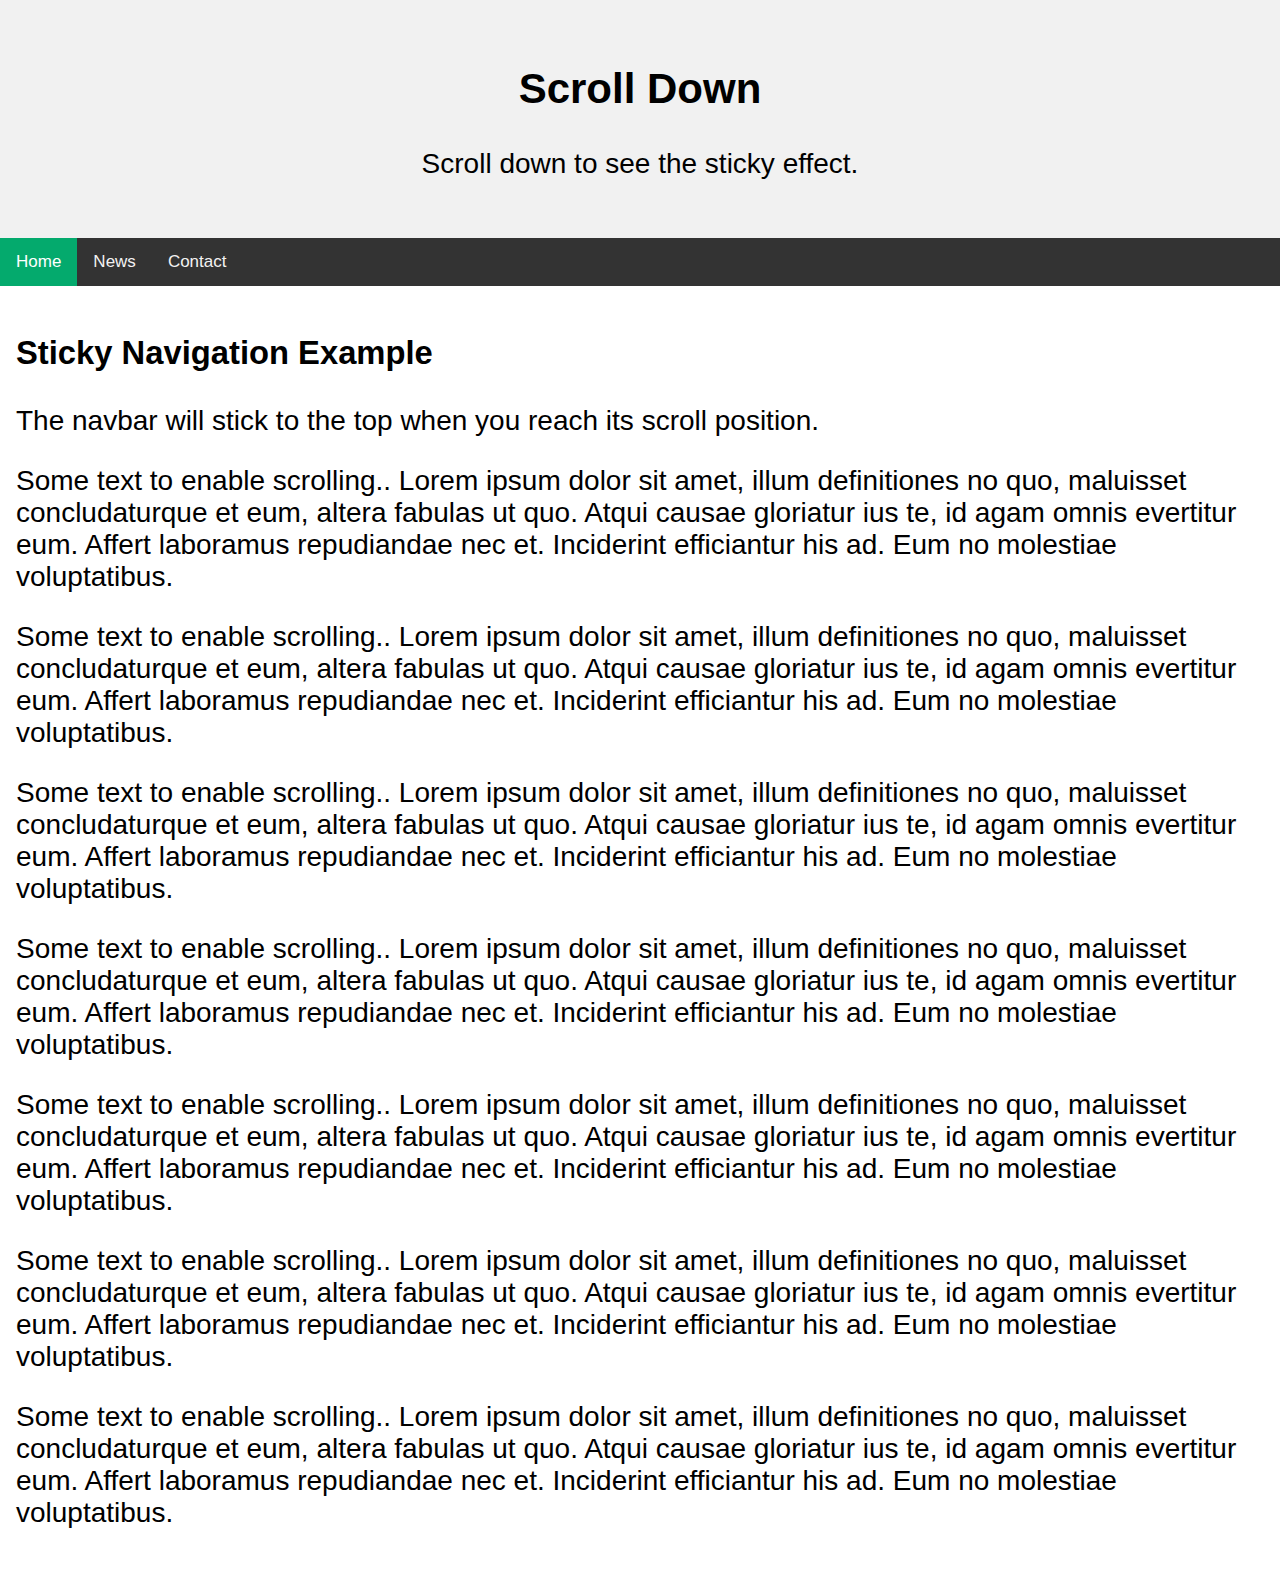
<file: 04 - Sticky navbar on scroll/index.html>
<!DOCTYPE html>
<html lang="en">
<head>
    <meta charset="UTF-8">
    <meta name="viewport" content="width=device-width, initial-scale=1.0">
    <title>Sticky nav bar on scroll</title>
    <link rel="stylesheet" href="style.css">
</head>
<body>
    <div class="header">
  <h2>Scroll Down</h2>
  <p>Scroll down to see the sticky effect.</p>
</div>

<div id="navbar">
  <a class="active" href="javascript:void(0)">Home</a>
  <a href="javascript:void(0)">News</a>
  <a href="javascript:void(0)">Contact</a>
</div>

<div class="content">
  <h3>Sticky Navigation Example</h3>
  <p>The navbar will stick to the top when you reach its scroll position.</p>
  <p>Some text to enable scrolling.. Lorem ipsum dolor sit amet, illum definitiones no quo, maluisset concludaturque et eum, altera fabulas ut quo. Atqui causae gloriatur ius te, id agam omnis evertitur eum. Affert laboramus repudiandae nec et. Inciderint efficiantur his ad. Eum no molestiae voluptatibus.</p>
  <p>Some text to enable scrolling.. Lorem ipsum dolor sit amet, illum definitiones no quo, maluisset concludaturque et eum, altera fabulas ut quo. Atqui causae gloriatur ius te, id agam omnis evertitur eum. Affert laboramus repudiandae nec et. Inciderint efficiantur his ad. Eum no molestiae voluptatibus.</p>
  <p>Some text to enable scrolling.. Lorem ipsum dolor sit amet, illum definitiones no quo, maluisset concludaturque et eum, altera fabulas ut quo. Atqui causae gloriatur ius te, id agam omnis evertitur eum. Affert laboramus repudiandae nec et. Inciderint efficiantur his ad. Eum no molestiae voluptatibus.</p>
  <p>Some text to enable scrolling.. Lorem ipsum dolor sit amet, illum definitiones no quo, maluisset concludaturque et eum, altera fabulas ut quo. Atqui causae gloriatur ius te, id agam omnis evertitur eum. Affert laboramus repudiandae nec et. Inciderint efficiantur his ad. Eum no molestiae voluptatibus.</p>
  <p>Some text to enable scrolling.. Lorem ipsum dolor sit amet, illum definitiones no quo, maluisset concludaturque et eum, altera fabulas ut quo. Atqui causae gloriatur ius te, id agam omnis evertitur eum. Affert laboramus repudiandae nec et. Inciderint efficiantur his ad. Eum no molestiae voluptatibus.</p>
  <p>Some text to enable scrolling.. Lorem ipsum dolor sit amet, illum definitiones no quo, maluisset concludaturque et eum, altera fabulas ut quo. Atqui causae gloriatur ius te, id agam omnis evertitur eum. Affert laboramus repudiandae nec et. Inciderint efficiantur his ad. Eum no molestiae voluptatibus.</p>
  <p>Some text to enable scrolling.. Lorem ipsum dolor sit amet, illum definitiones no quo, maluisset concludaturque et eum, altera fabulas ut quo. Atqui causae gloriatur ius te, id agam omnis evertitur eum. Affert laboramus repudiandae nec et. Inciderint efficiantur his ad. Eum no molestiae voluptatibus.</p>
</div>

<script>
window.onscroll = function() {myFunction()};

var navbar = document.getElementById("navbar");
var sticky = navbar.offsetTop;

function myFunction() {
  if (window.pageYOffset >= sticky) {
    navbar.classList.add("sticky")
  } else {
    navbar.classList.remove("sticky");
  }
}
</script>

</body>
</html>
</file>
<file: 04 - Sticky navbar on scroll/style.css>
body {
  margin: 0;
  font-size: 28px;
  font-family: Arial, Helvetica, sans-serif;
}

.header {
  background-color: #f1f1f1;
  padding: 30px;
  text-align: center;
}
#navbar {
  overflow: hidden;
  background-color: #333;
}

#navbar a {
  float: left;
  display: block;
  color: #f2f2f2;
  text-align: center;
  padding: 14px 16px;
  text-decoration: none;
  font-size: 17px;
}

#navbar a:hover {
  background-color: #ddd;
  color: black;
}

#navbar a.active {
  background-color: #04aa6d;
  color: white;
}

.content {
  padding: 16px;
}

.sticky {
  position: fixed;
  top: 0;
  width: 100%;
}

.sticky + .content {
  padding-top: 60px;
}
</file>
